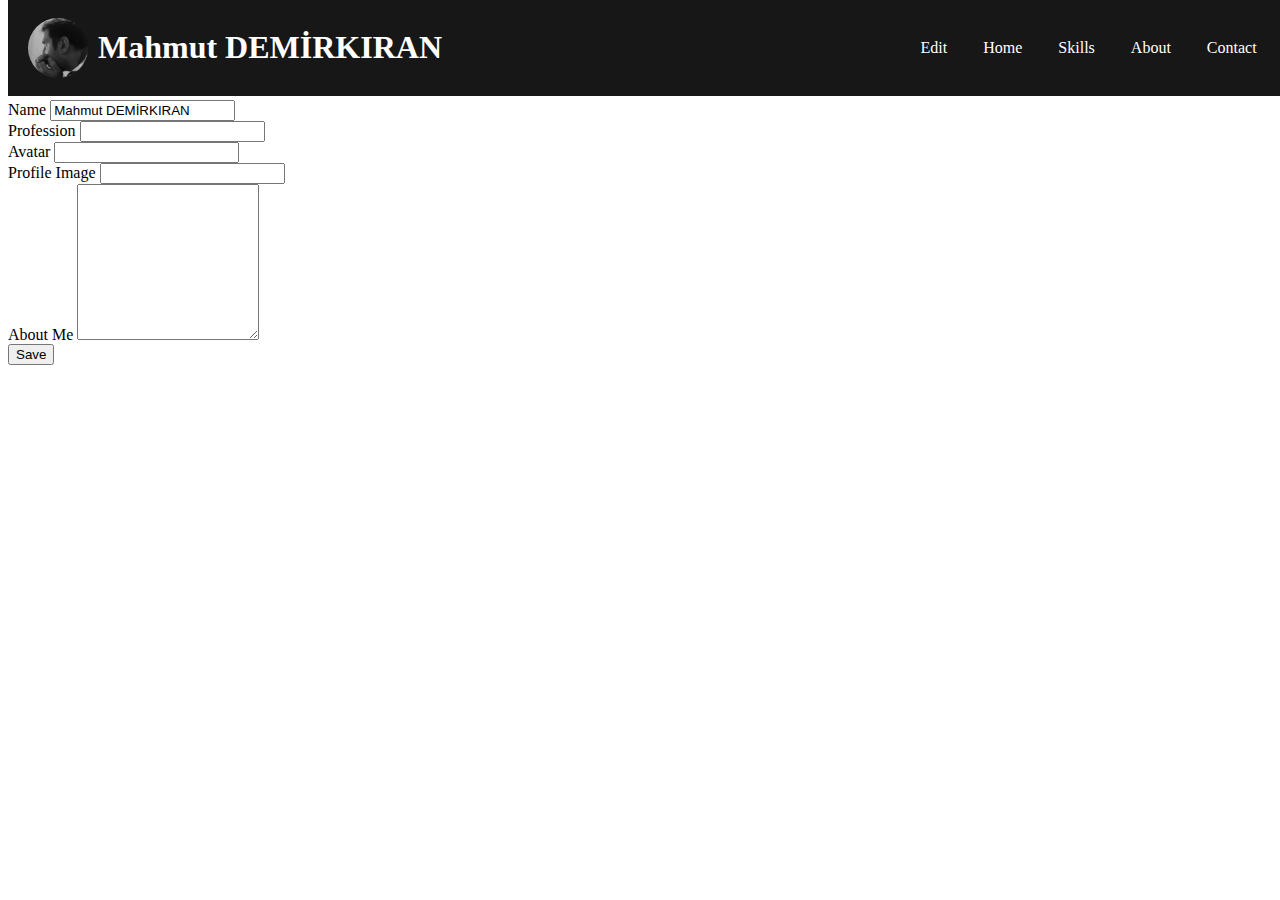
<file: edit.html>
<!DOCTYPE html>
<html lang="en">
<head>
    <meta charset="UTF-8">
    <meta name="viewport" content="width=device-width, initial-scale=1.0">
    <title>Portfolio Edit Page</title>
    <link rel="stylesheet" href="style.css">
</head>
<body>
    <nav>
        <div>
            <img src="" alt="">
            <h1></h1> 
        </div>
        <ul>
                      
        </ul>
    </nav>

    <div class="container" style="margin-top: 100px;">
        <section id="edit">
            <div>
                <label for="">
                    Name
                </label>
                <input type="text" id="name">
            </div>
            <div>
                <label for="">
                    Profession
                </label>
                <input type="text" id="profession">
            </div>
            <div>
                <label for="">
                    Avatar
                </label>
                <input type="text" id="avatar">
            </div>
            <div>
                <label for="">
                    Profile Image
                </label>
                <input type="text" id="profileImage">
            </div>
            <div>
                <label for="">
                    About Me
                </label>
                <textarea id="aboutMe" rows="10"></textarea>
            </div>
            <div>
                <button type="button" onclick="save(event)" id="save">Save</button>
            </div>
        </section>
    </div>
   

    <script src="edit-script.js"></script>
</body>
</html>
</file>
<file: style.css>
.body{
    background-color: black;
}

#home::before,
#skills::before,
#about::before,
#contact::before {
    content: "";
    position: absolute;
    top: 100%;
    left: 0;
    width: 100%;
    height: 10px; 
    background: linear-gradient(rgba(255, 255, 255, 0.2), transparent); /* Yansımanın rengi ve saydamlığı */
    pointer-events: none; 
    z-index: -1; 
}

.container img {
    border-radius: 12px; 
}
nav{
    display: flex;
    justify-content: space-between;
    align-items: center;
    background-color: rgb(24, 23, 23);
    color: white;
    padding: 8px 20px;
    position: fixed;
    top: 0;
    width: 97%;;
}

nav div{
    display: flex;
    align-items: center;
    gap: 10px;
}

nav div img{
    width: 60px;
    height: 60px;
    border-radius: 60px;
}

nav ul{
    display: flex;
    list-style: none;
    gap: 10px;
}

nav ul li a{
    text-decoration: none;
    color: white;
    padding: 13px;
    border-radius: 8px;
}

nav ul li a:hover{
    background-color: rgb(59, 57, 57);
}

#home{
    height: 98vh;
    width: 100%;
    display: flex;
    align-items: center;
    background-color: #f1f1f1;
}

#home div{
    width: 50%;
    text-align: center;    
}

#home div h1{
    font-size: 3rem;
}

#home div h2{
    font-size: 2.5rem;
}

#home div img{
    width: 100%;
}

#skills h1, #about h1, #contact h1{
    font-size: 3rem;
    text-align: center;
}

#skills ul{
    display: flex;
    justify-content: space-around;
    list-style: none;
}

#skills ul li img{
    width: 90%;
    max-width: 220px;
}

#about{
    padding: 20px 100px;
    background-color: #f1f1f1;
}

#contact{
    display: flex;
    flex-direction: column;
    justify-content: center;
    align-items: center;
    padding: 10px 150px;
}

#contact form div input, #contact form div textarea{
    width: 100%;
    font-size: 1.2rem;
    border-radius: 8px;
    padding: 6px;
}

#contact form div button{
    width: 100%;
    font-size: 1rem;
    margin-left: 7px;
    padding: 10px;
    border-radius: 8px;
    border: 1px solid #f1f1f1;
    background-color: rgb(24, 23, 23);
    color: white;
}

footer{
    background-color: rgb(24, 23, 23);
  
}

footer ul{
    padding: 5px;
    display: flex;
    justify-content: space-around;
    align-items: center;
    list-style: none;
    
}

footer ul li img{
    width: 45px;
     
}

.container-loader{
    flex-direction: column;
    align-items: center;
    height: 100vh;
    display: flex;
    justify-content: center;
    align-items: center;
    backdrop-filter: blur(20px);
    background-color: rgba(214, 209, 209, 0.5);
}

.loader{
    width: 50px;
    height: 50px;    
    border-radius: 50px;
    border: 10px solid;
    border-left-color: transparent;
    animation: spinner 1s infinite linear;
}

@keyframes spinner {
    0% {transform: rotate(0deg)}
    100% {transform: rotate(360deg)}
}
</file>
